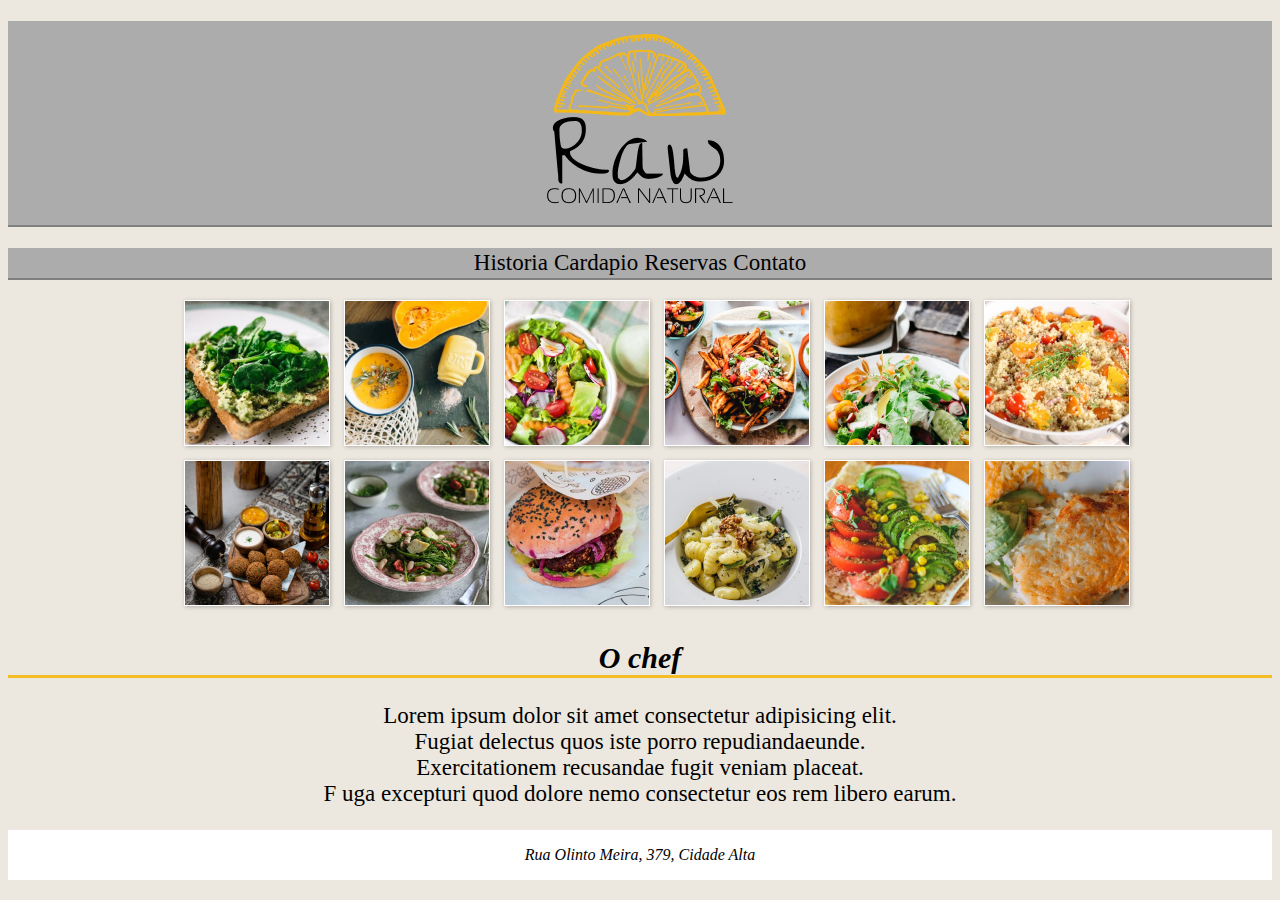
<file: index.html>
<!DOCTYPE html>

<html lang="pt-br">
        <head>
                <title>Raw</title>
                <meta charset="utf-8">
                <link href="src/css/atv7.css" rel="stylesheet">
                <link rel="icon" type="image/x-icon" href="src/imagens/Group.png">
        </head>

        <body>
            <h1> <a href="index.html"> <img src="src/imagens/logo.png"> </a> </h1>
            <ol>
                <li> <a href="historia.html"> Historia</a> </li>
                <li> <a href="cardapio.html"> Cardapio</a> </li>
                <li> <a href="reservas.html"> Reservas</a> </li>
                <li> <a href="contato.html"> Contato</a> </li>
            </ol>
            
            <ul>
                <li> <img src="src/imagens/comida1.png"></li>
                <li> <img src="src/imagens/comida2.png"></li>
                <li> <img src="src/imagens/comida3.png"></li>
                <li> <img src="src/imagens/comida4.png"></li>
                <li> <img src="src/imagens/comida5.png"></li>
                <li> <img src="src/imagens/comida6.png"></li>
                <li> <img src="src/imagens/comida7.png"></li>
                <li> <img src="src/imagens/comida8.png"></li>
                <li> <img src="src/imagens/comida9.png"></li>
                <li> <img src="src/imagens/comida10.png"></li>
                <li> <img src="src/imagens/comida11.png"></li>
                <li> <img src="src/imagens/comida12.png"></li>
            </ul>

            <h2><i>O chef</i></h2>
            <p>Lorem ipsum dolor sit amet consectetur adipisicing elit.</br>Fugiat delectus quos iste porro repudiandaeunde.</br> Exercitationem recusandae fugit veniam placeat.</br>F   uga excepturi quod dolore nemo consectetur eos rem libero earum.</p>
            <address>Rua Olinto Meira, 379, Cidade Alta</address>
        </body>
</html>
</file>
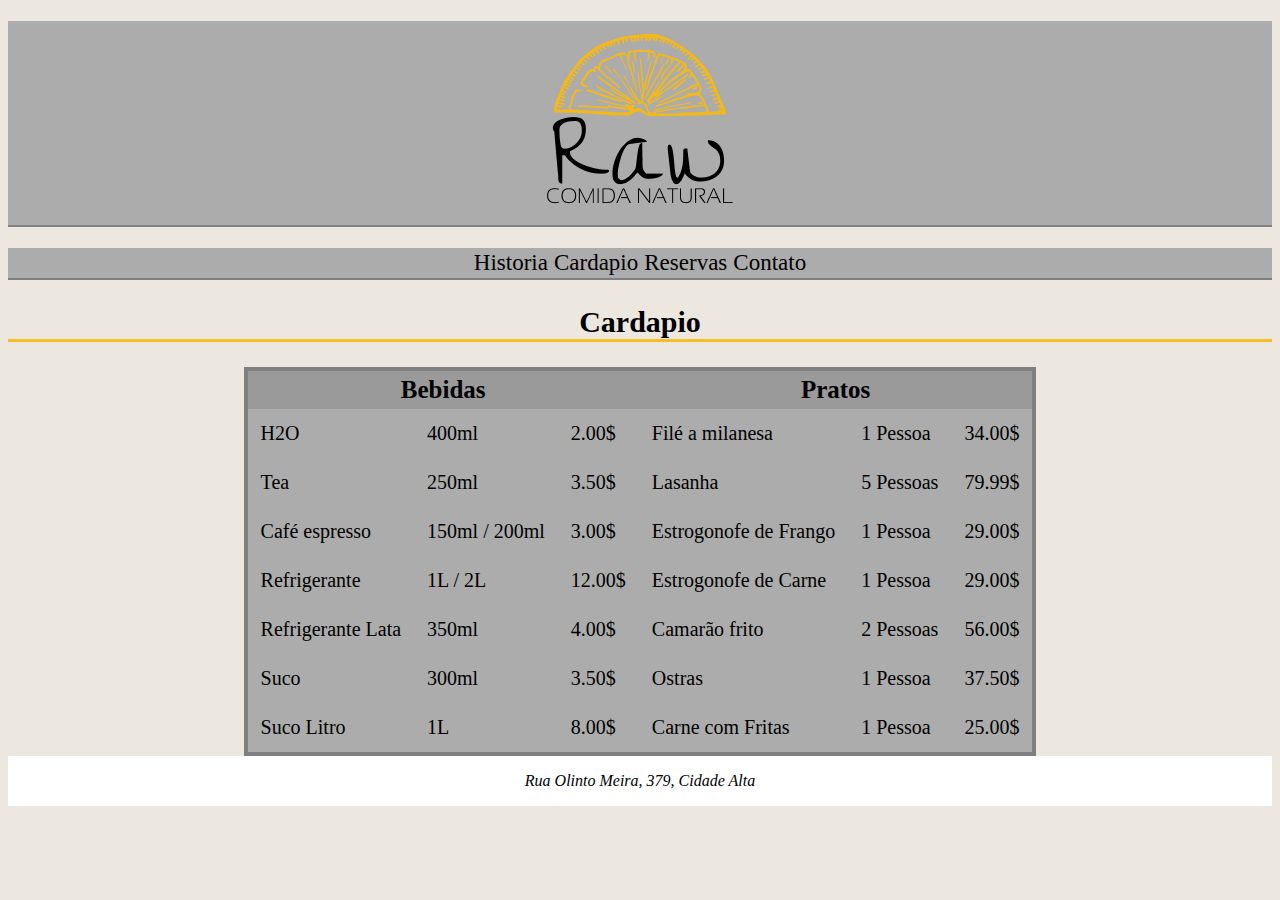
<file: cardapio.html>
<!DOCTYPE html>

<html lang="pt-br">
        <head>
                <title>Raw</title>
                <meta charset="utf-8">
                <link href="src/css/atv7.css" rel="stylesheet">
                <link rel="icon" type="image/x-icon" href="src/imagens/Group.png">
        </head>

        <body>
            <h1> <a href="index.html"><img src="src/imagens/logo.png"> </a> </h1>
            <ol>
                <li> <a href="historia.html"> Historia</a> </li>
                <li> <a href="cardapio.html"> Cardapio</a> </li>
                <li> <a href="reservas.html"> Reservas</a> </li>
                <li> <a href="contato.html"> Contato</a> </li>
            </ol>
            <h2>Cardapio</h2>
            <table>
                <tr>
                    <th colspan="3">Bebidas</th>
                    <th colspan="3">Pratos</th>
                </tr>
                <tr>
                    <td>H2O</td>
                    <td>400ml</td>
                    <td>2.00$</td>
                    <td>Filé a milanesa</td>
                    <td>1 Pessoa</td>
                    <td>34.00$</td>
                </tr>
                <tr>
                    <td>Tea</td>
                    <td>250ml</td>
                    <td>3.50$</td>
                    <td>Lasanha</td>
                    <td>5 Pessoas</td>
                    <td>79.99$</td>
                </tr>
                <tr>
                    <td>Café espresso</td>
                    <td>150ml / 200ml</td>
                    <td>3.00$</td>
                    <td>Estrogonofe de Frango</td>
                    <td>1 Pessoa</td>
                    <td>29.00$</td>
                </tr>
                <tr>
                    <td>Refrigerante</td>
                    <td>1L / 2L</td>
                    <td>12.00$</td>
                    <td>Estrogonofe de Carne</td>
                    <td>1 Pessoa</td>
                    <td>29.00$</td>
                </tr>
                <tr>
                    <td>Refrigerante Lata</td>
                    <td>350ml</td>
                    <td>4.00$</td>
                    <td>Camarão frito</td>
                    <td>2 Pessoas</td>
                    <td>56.00$</td>
                </tr>
                <tr>
                    <td>Suco</td>
                    <td>300ml</td>
                    <td>3.50$</td>
                    <td>Ostras</td>
                    <td>1 Pessoa</td>
                    <td>37.50$</td>
                </tr>
                <tr>
                    <td>Suco Litro</td>
                    <td>1L</td>
                    <td>8.00$</td>
                    <td>Carne com Fritas</td>
                    <td>1 Pessoa</td>
                    <td>25.00$</td>
                </tr>

            </table>
            <address>Rua Olinto Meira, 379, Cidade Alta</address>
        </body>
</html>
</file>
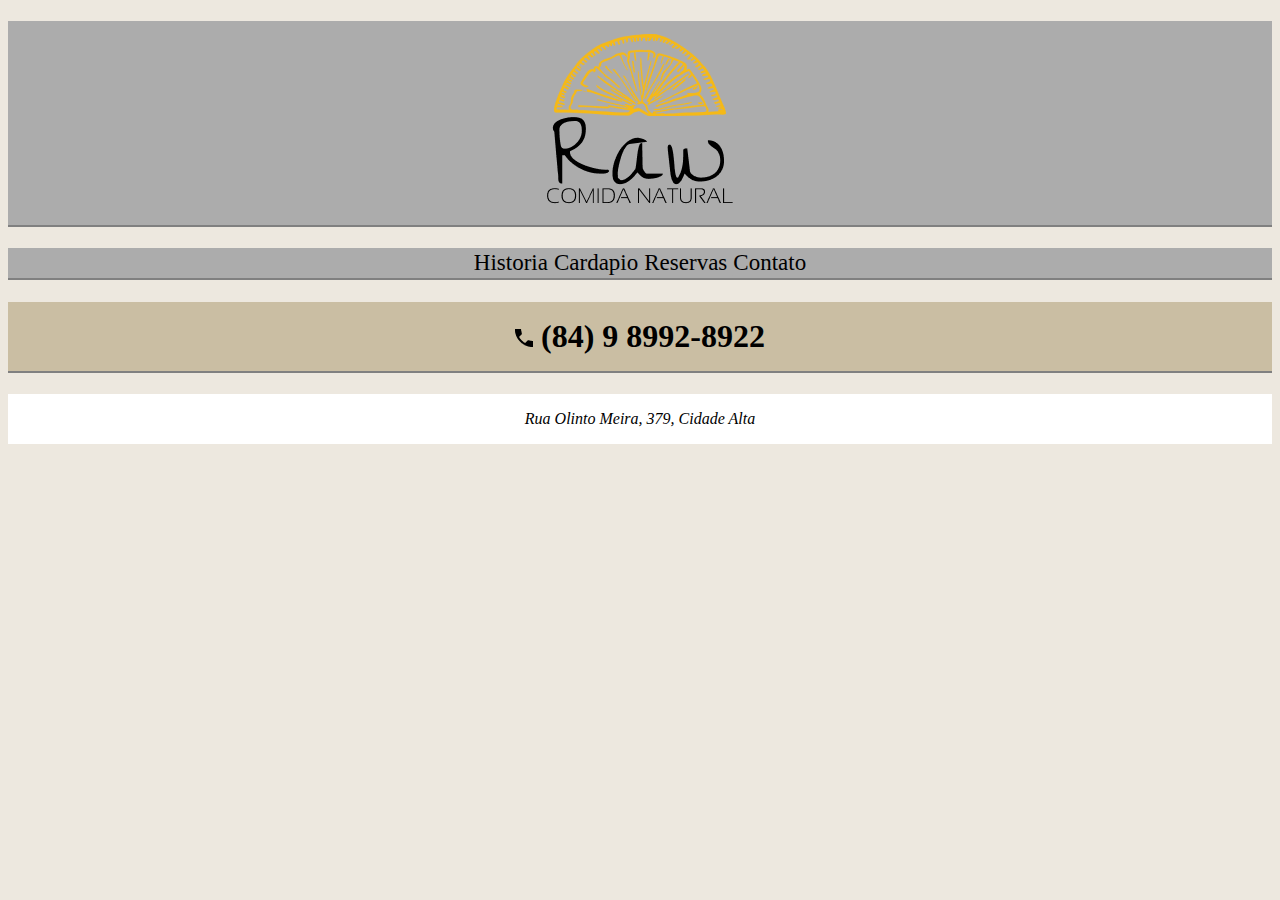
<file: contato.html>
<!DOCTYPE html>

<html lang="pt-br">
        <head>
                <title>Raw</title>
                <meta charset="utf-8">
                <link href="src/css/atv7.css" rel="stylesheet">
                <link rel="icon" type="image/x-icon" href="src/imagens/Group.png">
        </head>

        <body>
        <h1> <a href="index.html"> <img src="src/imagens/logo.png"> </a> </h1>
        <ol>
                <li> <a href="historia.html"> Historia</a> </li>
                <li> <a href="cardapio.html"> Cardapio</a> </li>
                <li> <a href="reservas.html"> Reservas</a> </li>
                <li> <a href="contato.html"> Contato</a> </li>
        </ol>

           <h1> <img src="src/imagens/Vector.png"> (84) 9 8992-8922</h1>
           <address>Rua Olinto Meira, 379, Cidade Alta</address>
        </body>
</html>
</file>
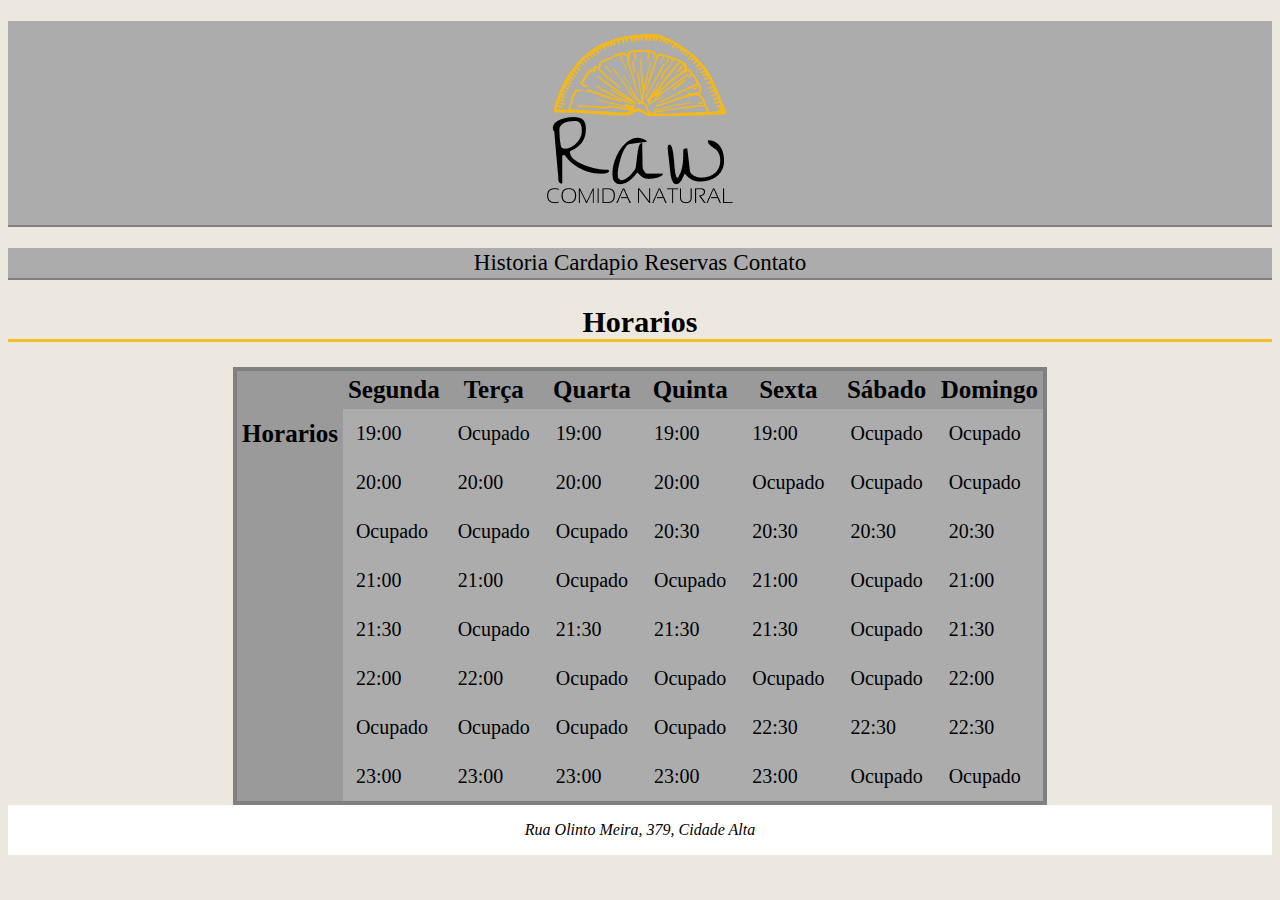
<file: reservas.html>
<!DOCTYPE html>

<html lang="pt-br">
        <head>
                <title>Raw</title>
                <meta charset="utf-8">
                <link href="src/css/atv7.css" rel="stylesheet">
                <link rel="icon" type="image/x-icon" href="src/imagens/Group.png">
        </head>

        <body>
            <h1> <a href="index.html"> <img src="src/imagens/logo.png"> </a> </h1>
            <ol>
                <li> <a href="historia.html"> Historia</a> </li>
                <li> <a href="cardapio.html"> Cardapio</a> </li>
                <li> <a href="reservas.html"> Reservas</a> </li>
                <li> <a href="contato.html"> Contato</a> </li>
            </ol>

            <h2>Horarios</h2>
            <table>
                <tr>
                    <th></th>
                    <th>Segunda</th>
                    <th>Terça</th>
                    <th>Quarta</th>
                    <th>Quinta</th>
                    <th>Sexta</th>
                    <th>Sábado</th>
                    <th>Domingo</th>
                </tr>
                <tr>
                    <th>Horarios</th>
                    <td>19:00</td>
                    <td>Ocupado</td>
                    <td>19:00</td>
                    <td>19:00</td>
                    <td>19:00</td>
                    <td>Ocupado</td>
                    <td>Ocupado</td>
                </tr>
                <tr>
                    <th></th>
                    <td>20:00</td>
                    <td>20:00</td>
                    <td>20:00</td>
                    <td>20:00</td>
                    <td>Ocupado</td>
                    <td>Ocupado</td>
                    <td>Ocupado</td>
                </tr>
                <tr>
                    <th></th>
                    <td>Ocupado</td>
                    <td>Ocupado</td>
                    <td>Ocupado</td>
                    <td>20:30</td>
                    <td>20:30</td>
                    <td>20:30</td>
                    <td>20:30</td>
                </tr>
                <tr>
                    <th></th>
                    <td>21:00</td>
                    <td>21:00</td>
                    <td>Ocupado</td>
                    <td>Ocupado</td>
                    <td>21:00</td>
                    <td>Ocupado</td>
                    <td>21:00</td>
                </tr>
                <tr>
                    <th></th>
                    <td>21:30</td>
                    <td>Ocupado</td>
                    <td>21:30</td>
                    <td>21:30</td>
                    <td>21:30</td>
                    <td>Ocupado</td>
                    <td>21:30</td>
                </tr>
                <tr>
                    <th></th>
                    <td>22:00</td>
                    <td>22:00</td>
                    <td>Ocupado</td>
                    <td>Ocupado</td>
                    <td>Ocupado</td>
                    <td>Ocupado</td>
                    <td>22:00</td>
                </tr>
                <tr>
                    <th></th>
                    <td>Ocupado</td>
                    <td>Ocupado</td>
                    <td>Ocupado</td>
                    <td>Ocupado</td>
                    <td>22:30</td>
                    <td>22:30</td>
                    <td>22:30</td>
                </tr>
                <tr>
                    <th></th>
                    <td>23:00</td>
                    <td>23:00</td>
                    <td>23:00</td>
                    <td>23:00</td>
                    <td>23:00</td>
                    <td>Ocupado</td>
                    <td>Ocupado</td>
                </tr>
            </table>
            <address>Rua Olinto Meira, 379, Cidade Alta</address>
        </body>
</html>
</file>
<file: src/css/atv7.css>
body{
    background: #ede8df;
}

h1{
    text-align: center;
    background: rgb(172, 172, 172);
    padding: 0.4em;
    border-bottom: 2px solid gray;
}

h1:nth-child(3){
    text-align: center;
    background: rgb(202, 190, 163);
    padding: 0.5em;
    border-bottom: 2px solid gray;
}

figure{
    text-align: center;
}

figure img{
    text-align: center;
    border: 4px solid #F5BD26;
}

li{
    display: inline-block;
}

li a{
    background-color: rgb(172, 172, 172);
    padding: 1px;
    border-radius: 0.9px;
    text-decoration: none;
    font-size: 23px;
    color: black;
}

li a:hover{
    color: black;
    padding: 1px;
    border-bottom: 2px solid #F5BD26;
}

ol{
    font-family: Garamond;
    background: rgb(172, 172, 172);
    padding: 2px;
    text-align: center;
    border-bottom: 2px solid gray;
}
ul{
    width: 60em;
    margin: 0 auto;
}
h2{
    font-family: Garamond;
    text-align: center;
    border-bottom: 3px solid #F5BD26;
    font-size: 30px;
}

h3{
    font-family: Garamond;
    border-bottom: 3px solid #F5BD26;
}

p{
    
    text-align:center;
    font-family: Garamond;
    font-size: 23px;
}

address{
    text-align: center;
    background-color: white;
    padding: 1em;
    font-family: Garamond;
}

table{
    border-collapse: collapse;
    margin: 0 auto;
    border: 4px solid gray;
}

th{
    background: rgb(154, 154, 154);
    font-size: 25px;
    padding: 5px;
}

td{
    background: fixed rgb(172, 172, 172);
    padding: 13px;
    text-align:justify;
    font-size: 20px;
}
</file>
